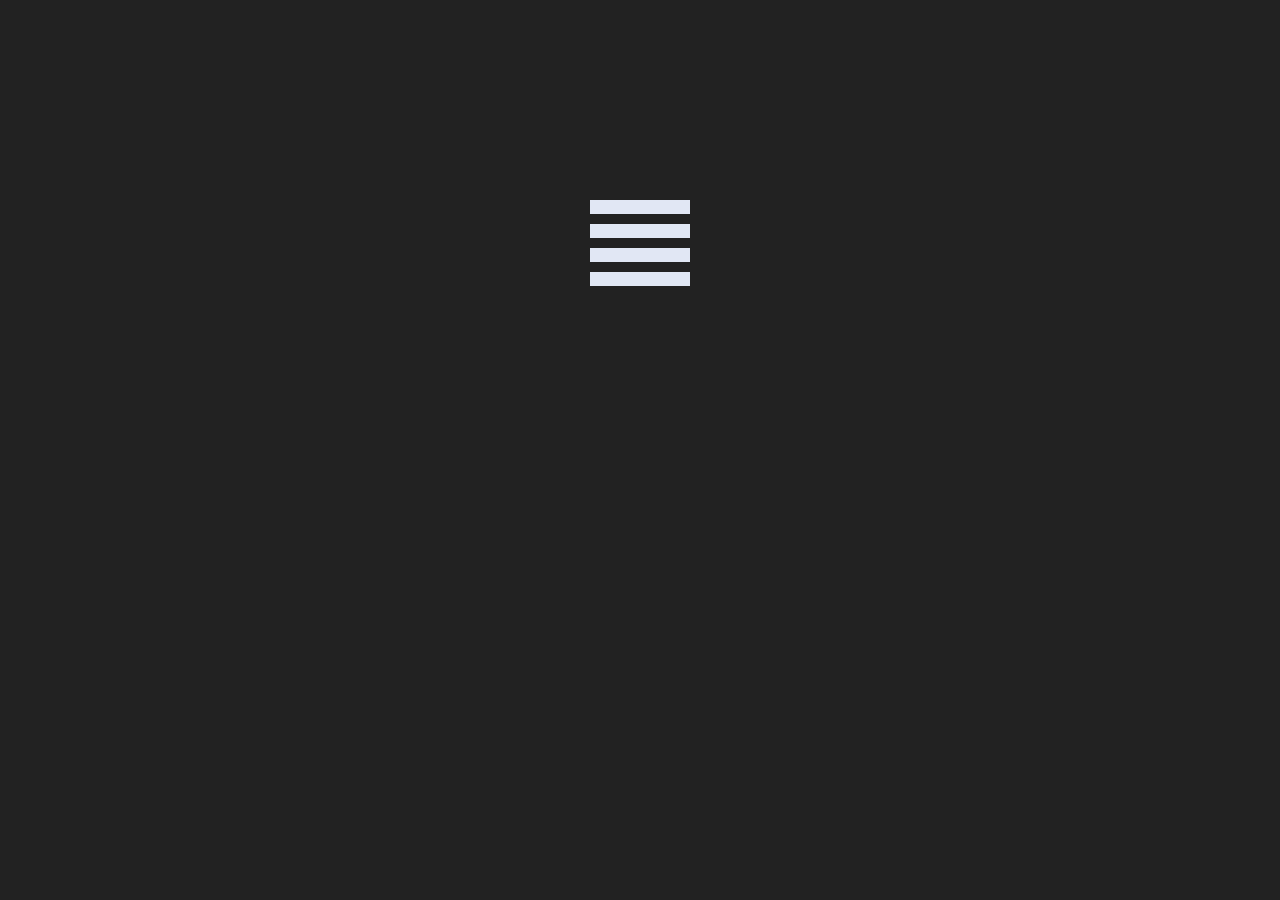
<file: Animating Menu/index.html>
<!DOCTYPE html>
<html>
    <head>
        <meta charset="utf-8">
        <title>Animating Menu</title>
        <link rel="stylesheet" href="styles.css">
        <script src="https://code.jquery.com/jquery-1.12.4.min.js"></script>
        <script type="text/javascript" src="script.js"></script>
    </head>
    <body>
        <div id="burger-container">
            <div id="burger">
              <span>&nbsp;</span>
              <span>&nbsp;</span>
              <span>&nbsp;</span>
              <span>&nbsp;</span>
            </a>
         </div>
    </body>
</html>
</file>
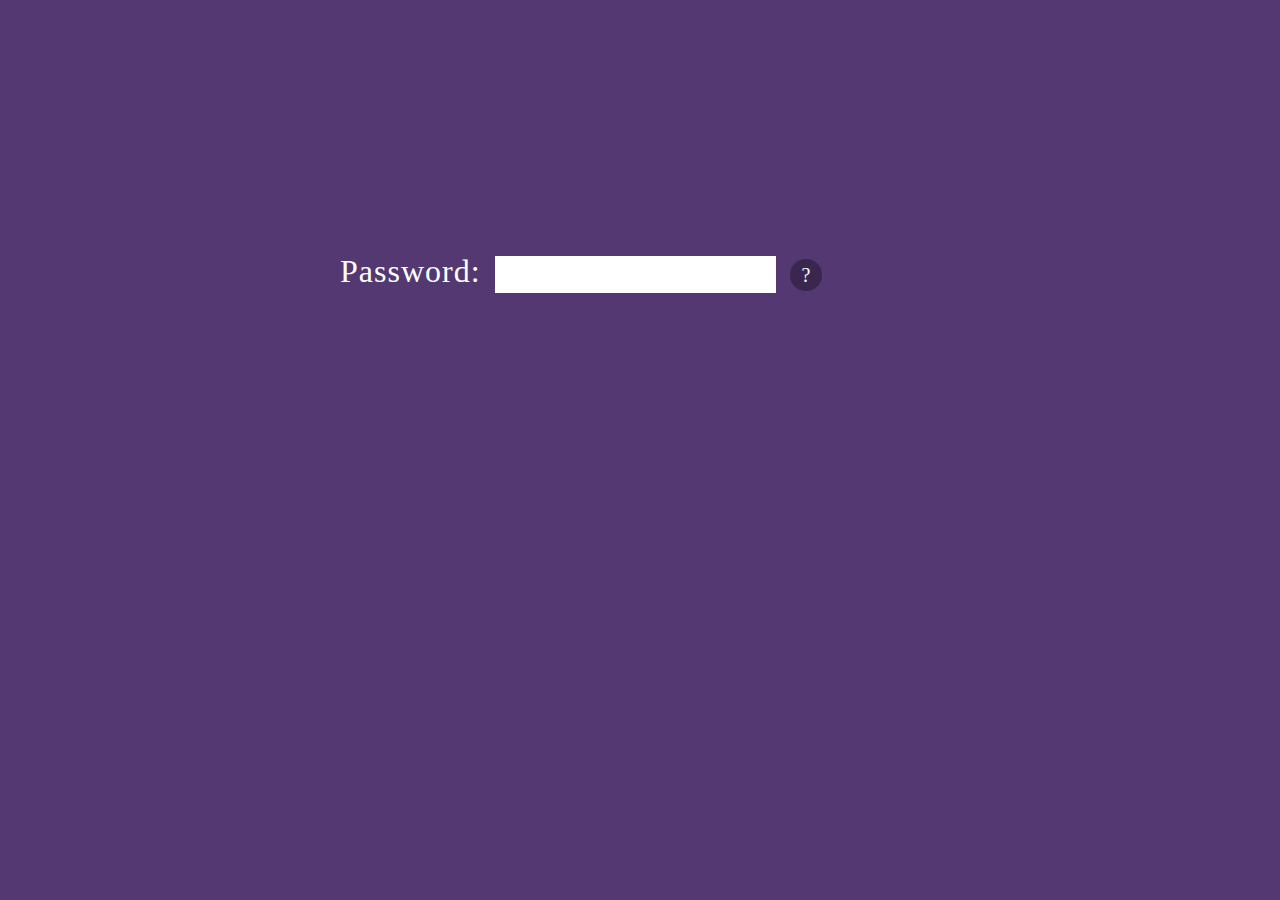
<file: CSS Tooltip/index.html>
<!DOCTYPE html>
<html>
    <head>
        <meta charset="utf-8">
        <title>Awesome CSS Tooltip</title>
        <link href="styles.css" rel="stylesheet" type="text/css" />
    </head>
    <body>

        <form>
            <label>Password:</label>
            <input type="password"  />
            <span class="tooltip" data-tooltip="Passwords must contain 3 A's, a 7 and at least 2 question marks">?</span>
        </form>

    </body>
</html>
</file>
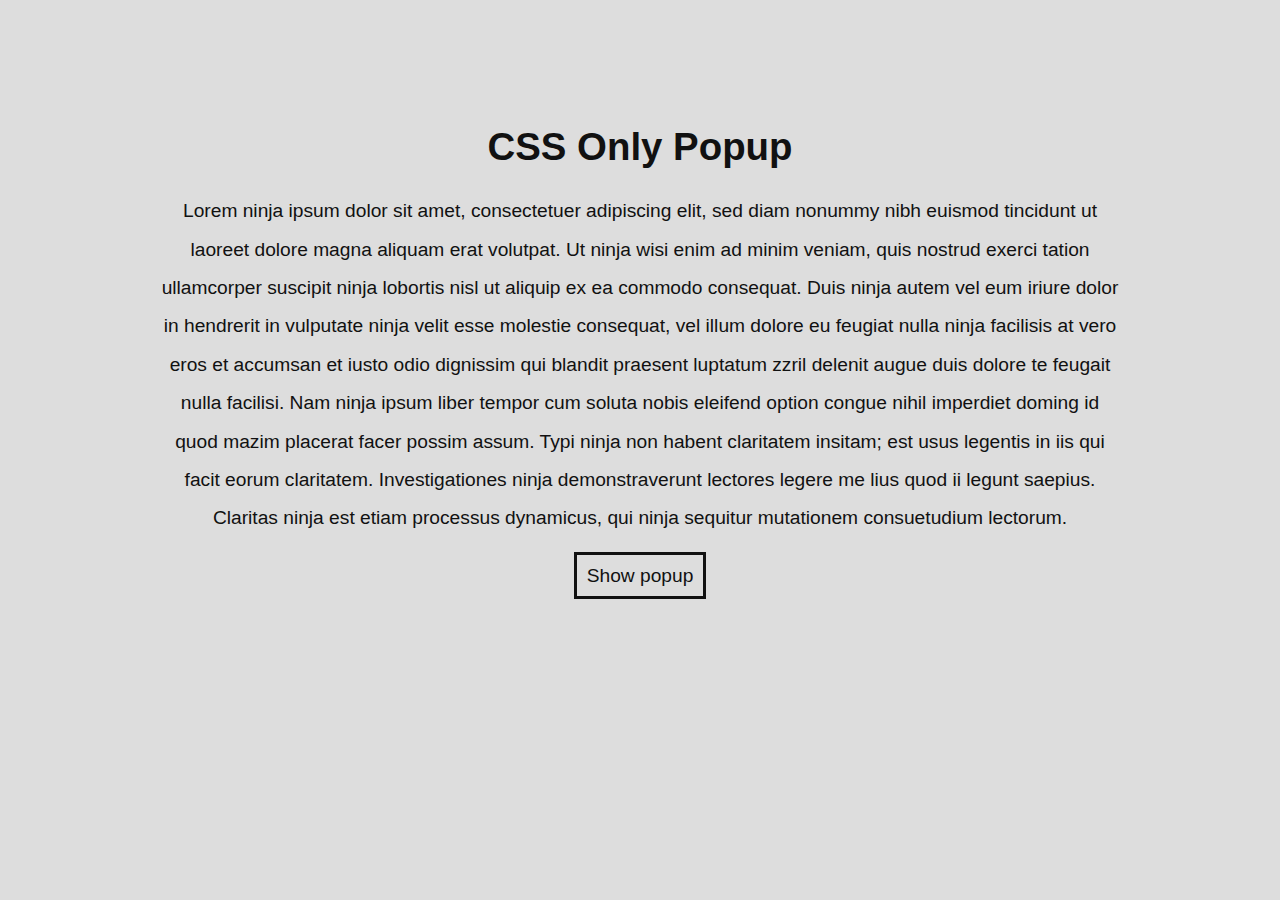
<file: css-only-popup/index.html>
<!DOCTYPE html>
<html>
    <head>
        <meta charset="utf-8">
        <title>CSS Only Lightbox / Popup</title>
        <link href="styles.css" rel="stylesheet" type="text/css" />
    </head>
    <body>

        <!-- popup code -->
        <div id="xmas-popup" class="popup" href="#">
            <div class="popup-content">
                <img src="popup.jpg" alt="xmas-sale" />
                <a href="#" class="close">x</a>
            </div>
        </div>

        <!-- normal page code -->
        <div class="wrapper">
            <h1>CSS Only Popup</h1>
            <p>
                Lorem ninja ipsum dolor sit amet, consectetuer adipiscing elit, sed diam nonummy nibh euismod tincidunt ut laoreet dolore magna aliquam erat volutpat. Ut ninja wisi enim ad minim veniam, quis nostrud exerci tation ullamcorper suscipit ninja lobortis nisl ut aliquip ex ea commodo consequat. Duis ninja autem vel eum iriure dolor in hendrerit in vulputate ninja velit esse molestie consequat, vel illum dolore eu feugiat nulla ninja facilisis at vero eros et accumsan et iusto odio dignissim qui blandit praesent luptatum zzril delenit augue duis dolore te feugait nulla facilisi. Nam ninja ipsum liber tempor cum soluta nobis eleifend option congue nihil imperdiet doming id quod mazim placerat facer possim assum. Typi ninja non habent claritatem insitam; est usus legentis in iis qui facit eorum claritatem. Investigationes ninja demonstraverunt lectores legere me lius quod ii legunt saepius. Claritas ninja est etiam processus dynamicus, qui ninja sequitur mutationem consuetudium lectorum.
            </p>
            <a href="#xmas-popup" class="button">Show popup</a>
        </div>

    </body>
</html>
</file>
<file: Animating Menu/styles.css>
body{
    background-color: #222;
}

#burger-container{
    position: relative;
    margin: 200px auto;
    width: 100px;
}

#burger-container #burger{
    cursor: pointer;
    display: block;
    height: 100%;
    width: 100%;
}

#burger-container span{
    background: #e1e7f4;
    display: block;
    width: 100px;
    height: 14px;
    margin-bottom: 10px;
    position: relative;
    top: 0;
    transition: all ease-in-out .4s;
    -webkit-transition: all ease-in-out .4s;
}

#burger-container.open  span:first-child{
    transform: rotate(-45deg);
    -webkit-transform: rotate(-45deg);
    top: 36px;
}

#burger-container.open  span:nth-child(2),
#burger-container.open  span:nth-child(3){
    width: 0px;
    opacity: 0;
    transform: rotate(-45deg);
    -webkit-transform: rotate(-45deg);
}

#burger-container.open  span:nth-child(4){
    transform: rotate(45deg);
    -webkit-transform: rotate(45deg);
    top: -36px;
}
</file>
<file: CSS Tooltip/styles.css>
body{
    background: #533872;
    color: #fff;
    font-family: verdana;
}

form{
    position: relative;
    width: 100%;
    max-width: 600px;
    margin: 20% auto;
}

form label{
    font-size: 32px;
    letter-spacing: 1px;
}

form input{
    margin: 0 10px;
    padding: 8px 8px 6px;
    font-size: 20px;
    border: 0;
    color: #444;
}

/* --------- Tooltip Styles ---------- */

.tooltip{
    position: relative;
    background: rgba(0,0,0,0.3);
    padding: 5px 12px;
    border-radius: 100%;
    font-size: 20px;
    cursor: help;
}

.tooltip::before, .tooltip::after{
    position: absolute;
    left: 50%;
    opacity: 0;
    transition: all ease 0.3s;
    pointer-events: none;
}

.tooltip::before{
    content: "";
    border-width: 10px 8px 0 8px;
    border-style: solid;
    border-color: rgba(0,0,0,0.3) transparent transparent transparent;
    top: -20px;
    margin-left: -8px;
}

.tooltip::after{
    content: attr(data-tooltip);
    background: rgba(0,0,0,0.3);
    top: -20px;
    transform: translateY(-100%);
    font-size: 14px;
    margin-left: -150px;
    width: 300px;
    border-radius: 10px;
    color: #eee;
    padding: 14px;
}

/* Hover states */

.tooltip:hover::before, .tooltip:hover::after{
    opacity: 1;
}
</file>
<file: css-only-popup/styles.css>
body{
    background: #ddd;
    margin: 0;
    font-family: arial;
    font-size: 1.2em;
    color: #111;
}

.wrapper{
    max-width: 960px;
    margin: 10% auto;
    text-align: center;
    line-height: 2em;
}

.button{
    border: 3px solid #111;
    padding: 10px;
    color: #111;
    text-decoration: none;
}

.popup{
    position: fixed;
    width: 100%;
    height: 100%;
    top: 0;
    left: 0;
    background: rgba(0,0,0,0.6);
    display: none;
}

#xmas-popup .popup-content{
    width: 600px;
    height: 600px;
    background: #bbb;
    margin: 100px auto;
    position: relative;
    border: 5px solid #fff;
}

.close{
    position: absolute;
    top: 5px;
    right: 5px;
    border-radius: 50%;
    background: #222;
    border: 3px solid #fff;
    color: #fff;
    text-decoration: none;
    line-height: 0;
    padding: 9px 0 11px;
    width: 20px;
    text-align: center;
}

.popup:target{
    display: block;
}
</file>
